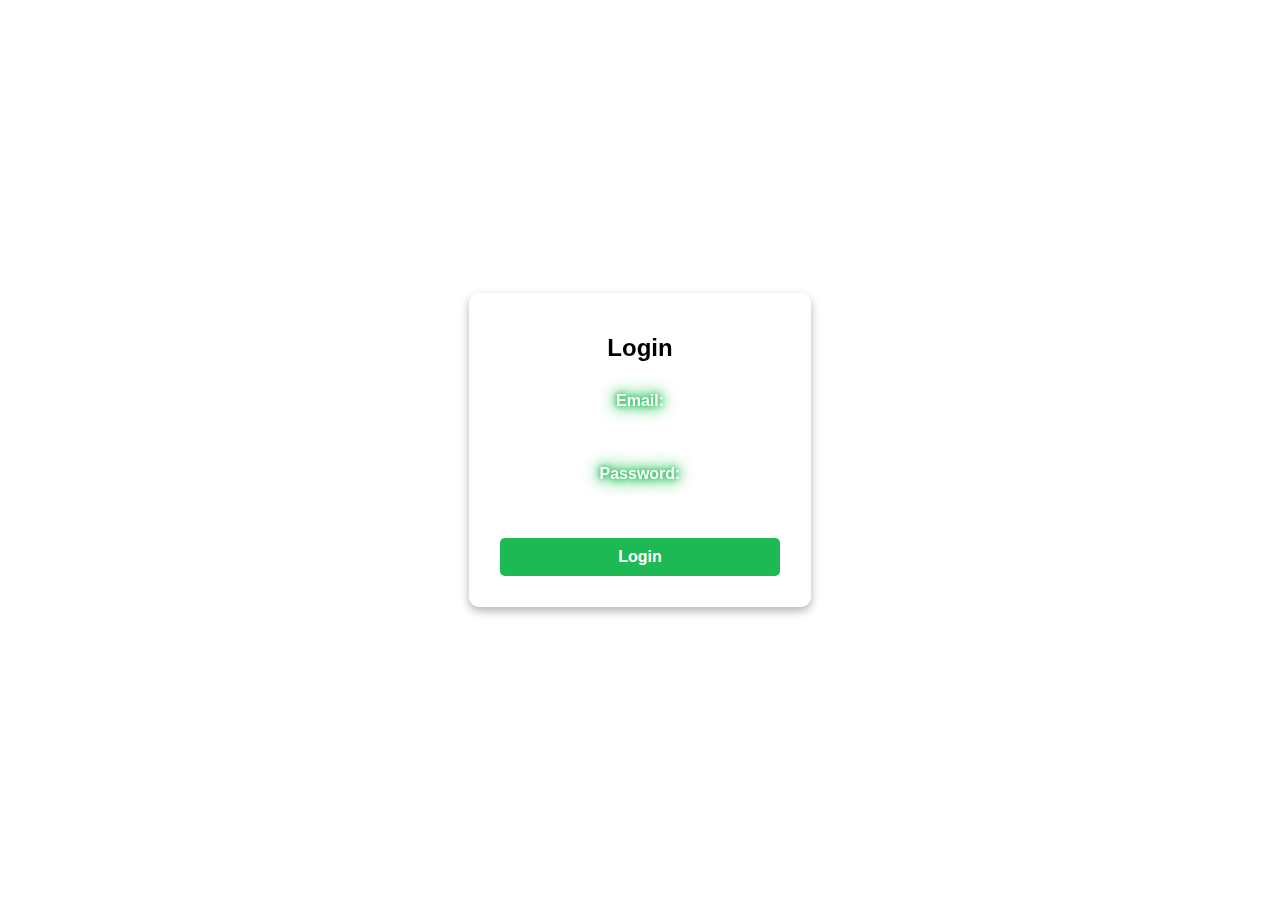
<file: index.html>
<!DOCTYPE html>
<html lang="en">

<head>
    <meta charset="UTF-8">
    <meta name="viewport" content="width=device-width, initial-scale=1.0">
    <title>Login Form</title>
    <link rel="stylesheet" href="styles.css">
</head>

<body>
    <section id="page-1" class="page-1">
        <div class="container">
            <h2>Login</h2>
            <form id="loginForm" class="glass">
                <label for="email">Email:</label>
                <input type="email" id="email" placeholder="Enter your email" required>

                <label for="password">Password:</label>
                <input type="password" id="password" placeholder="Enter your password" required>

                <button type="submit">Login</button>
            </form>
        </div>
    </section>
    <section id="page-2" class="page-hide">
        <div class="container">
            <h1>Spotify Song Downloader</h1>
            <input type="text" id="spotifyUrl" placeholder="Paste Spotify song URL here">
            <button id="downloadBtn">Get Download Link</button>
            <div id="result"></div>
        </div>
        <div class="note">
            <h1>Note : Since this is free subscription from RapidAPI only certain sample links are working and only 10 request per day</h1>
            <p style="font-family:Bree serif;">A sample link , to be copy & paste in the above bar :<br> </p>
            <div class="ready-link">
                <span>https://open.spotify.com/track/7jT3LcNj4XPYOlbNkPWNhU</span>
            </div>
        </div>
    </section>
    <script src="./index.js"></script>

</body>

</html>
</file>
<file: styles.css>
body {
    margin: 0;
}

.page-1 {
    background: url('https://images2.alphacoders.com/109/1093974.jpg') no-repeat center center/cover;
    display: flex;
    justify-content: center;
    align-items: center;
    height: 100vh;
    font-family: Arial, sans-serif;
}

input {
    width: 100%;
    padding: 10px;
    margin: 10px 0;
    border: none;
    outline: none;
    border-radius: 5px;
    background: rgba(255, 255, 255, 0.2);
    color: white;
}

input::placeholder {
    color: rgba(255, 255, 255, 0.7);
}

button {
    width: 100%;
    padding: 10px;
    background: #1DB954;
    border: none;
    border-radius: 5px;
    cursor: pointer;
    font-size: 16px;
    color: white;
    font-weight: bold;
}

button:hover {
    background: #169c44;
    cursor: pointer;
}

input {
    width: 90%;
}

label {
    color: white;
    font-weight: bold;
    text-shadow: 0 0 5px #1DB954,
        0 0 10px #1DB954,
        0 0 15px #1DB954,
        0 0 20px rgba(29, 185, 84, 0.8);
    ;
}

.container {
    background: rgba(255, 255, 255, 0.1);
    padding: 20px;
    border-radius: 10px;
    backdrop-filter: blur(0px);
    box-shadow: 0px 4px 10px rgba(0, 0, 0, 0.3);
    text-align: center;
    width: 300px;
    border: 1px solid rgba(255, 255, 255, 0.2);
}

.container:hover {
    backdrop-filter: blur(15px);
    transition: backdrop-filter 0.5s ease-in-out;
}

.container:hover h2 {
    font-weight: bold;
    color: white;
}

.glass {
    background: rgba(255, 255, 255, 0.2);
    box-shadow: 0px 0px 15px rgba(255, 255, 255, 0.2);
    border-radius: 10px;
    padding: 10px;
}

.page-hide {
    display: none
}

.page-display {
    display: flex;
}

#page-2 {
    background-color: white;
    flex-direction: column;
    justify-content: space-evenly;
    align-items: center;
    height: 100vh;
    box-shadow: 0px 0px 15px rgba(255, 255, 255, 0.2);
}

#spotifyUrl {
    background-color: grey;
    color: black;
    font-weight: bold;
    overflow-x: auto;
    margin-top: auto;
}

.note {
    padding: 16px;
    text-align: center;
    width: 50%;
    overflow-x: auto;
}

.note:hover {
    color: white;
    background-color: #169c44;
    transition: ease-in-out(1);
}

.ready-link {
    overflow-x: hidden;
}

.ready-link:hover {
    text-decoration: underline;
    overflow-x: auto;
}
</file>
